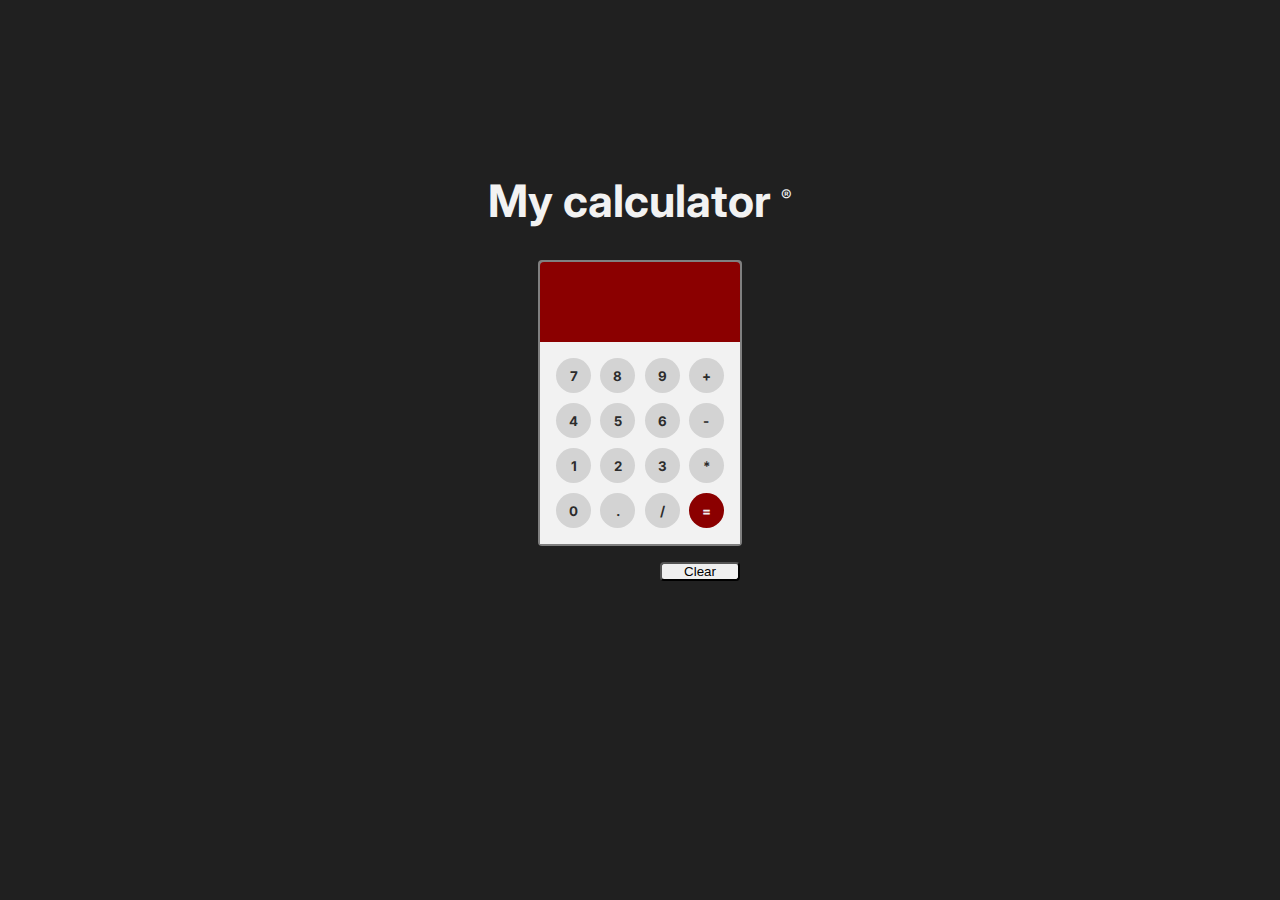
<file: liveJs/index.html>
<!DOCTYPE html>
<html lang="pt-BR">
<head>
    <meta charset="UTF-8">
    <meta name="viewport" content="width=device-width, initial-scale=1.0">
    <link rel="stylesheet" href="style.css">
    <title>My calculator</title>
</head>
<body>  
    <h1>My calculator <span>&reg;</span></h1>
    <main class="calculator">
        <div class="display">
            <button type="button" class="button-clear" onclick="clearAll()">
                Clear
            </button>
            <input value="" type="text" name="display" id="display" disabled>
        </div>

        <div class="buttons">
            <section class="first">
                <button class="button" value="7" onclick="showDisplay(7)">7</button>
                <button class="button" value="8" onclick="showDisplay(8)">8</button>
                <button class="button" value="9" onclick="showDisplay(9)">9</button>
                <button class="button" value="+" onclick="showDisplay('+')">+</button>
            </section>
            <section class="second">
                <button class="button" value="4" onclick="showDisplay(4)">4</button>
                <button class="button" value="5" onclick="showDisplay(5)">5</button>
                <button class="button" value="6" onclick="showDisplay(6)">6</button>
                <button class="button" value="-" onclick="showDisplay('-')">-</button>
            </section>
            <section class="third">
                <button class="button" value="1" onclick="showDisplay(1)">1</button>
                <button class="button" value="2" onclick="showDisplay(2)">2</button>
                <button class="button" value="3" onclick="showDisplay(3)">3</button>
                <button class="button" value="*" onclick="showDisplay('*')">*</button>
            </section>
            <section class="fourth">
                <button class="button" value="0" onclick="showDisplay(0)">0</button>
                <button class="button" value="." onclick="showDisplay('.')">.</button>
                <button class="button" value="/" onclick=" showDisplay('/')">/</button>
                <button class="button equal" value="=" onclick="result()">=</button>
            </section>
        </div>
    </main>

    <script src="script.js"></script>
</body>
</html>
</file>
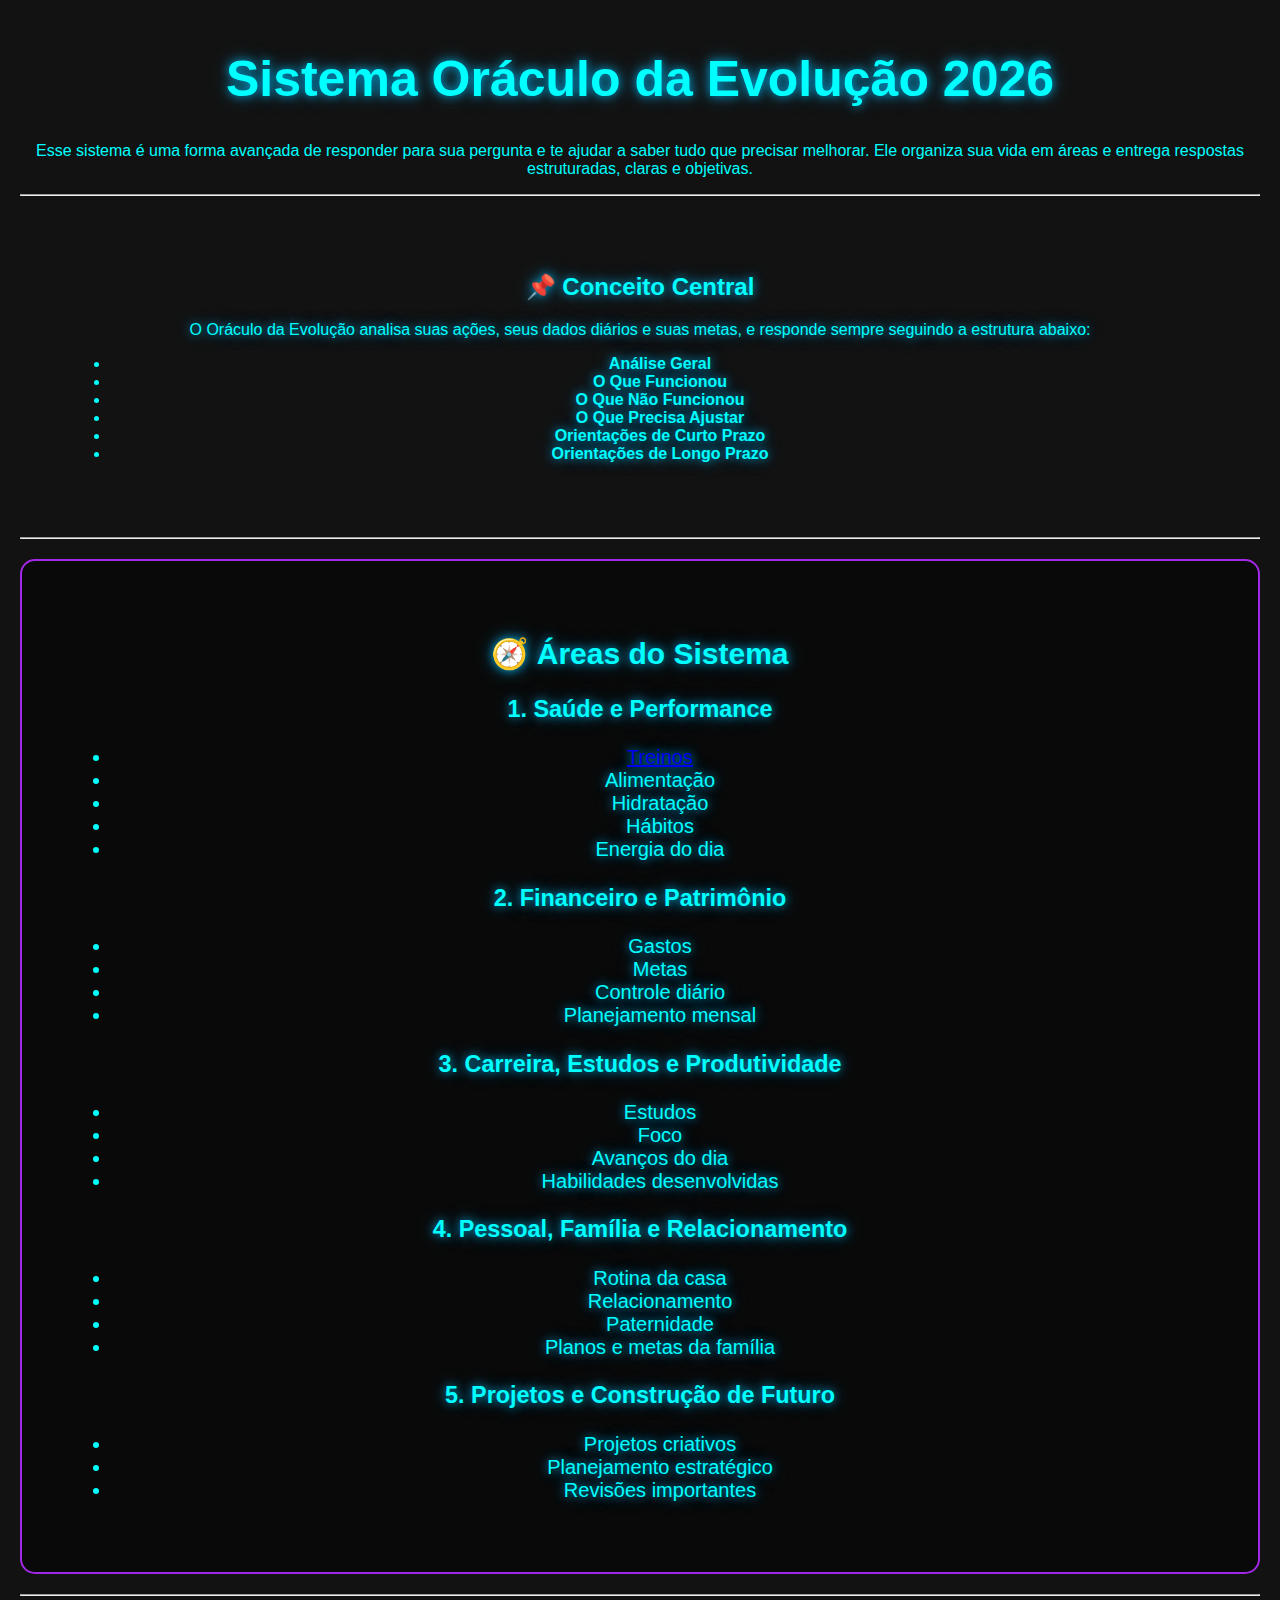
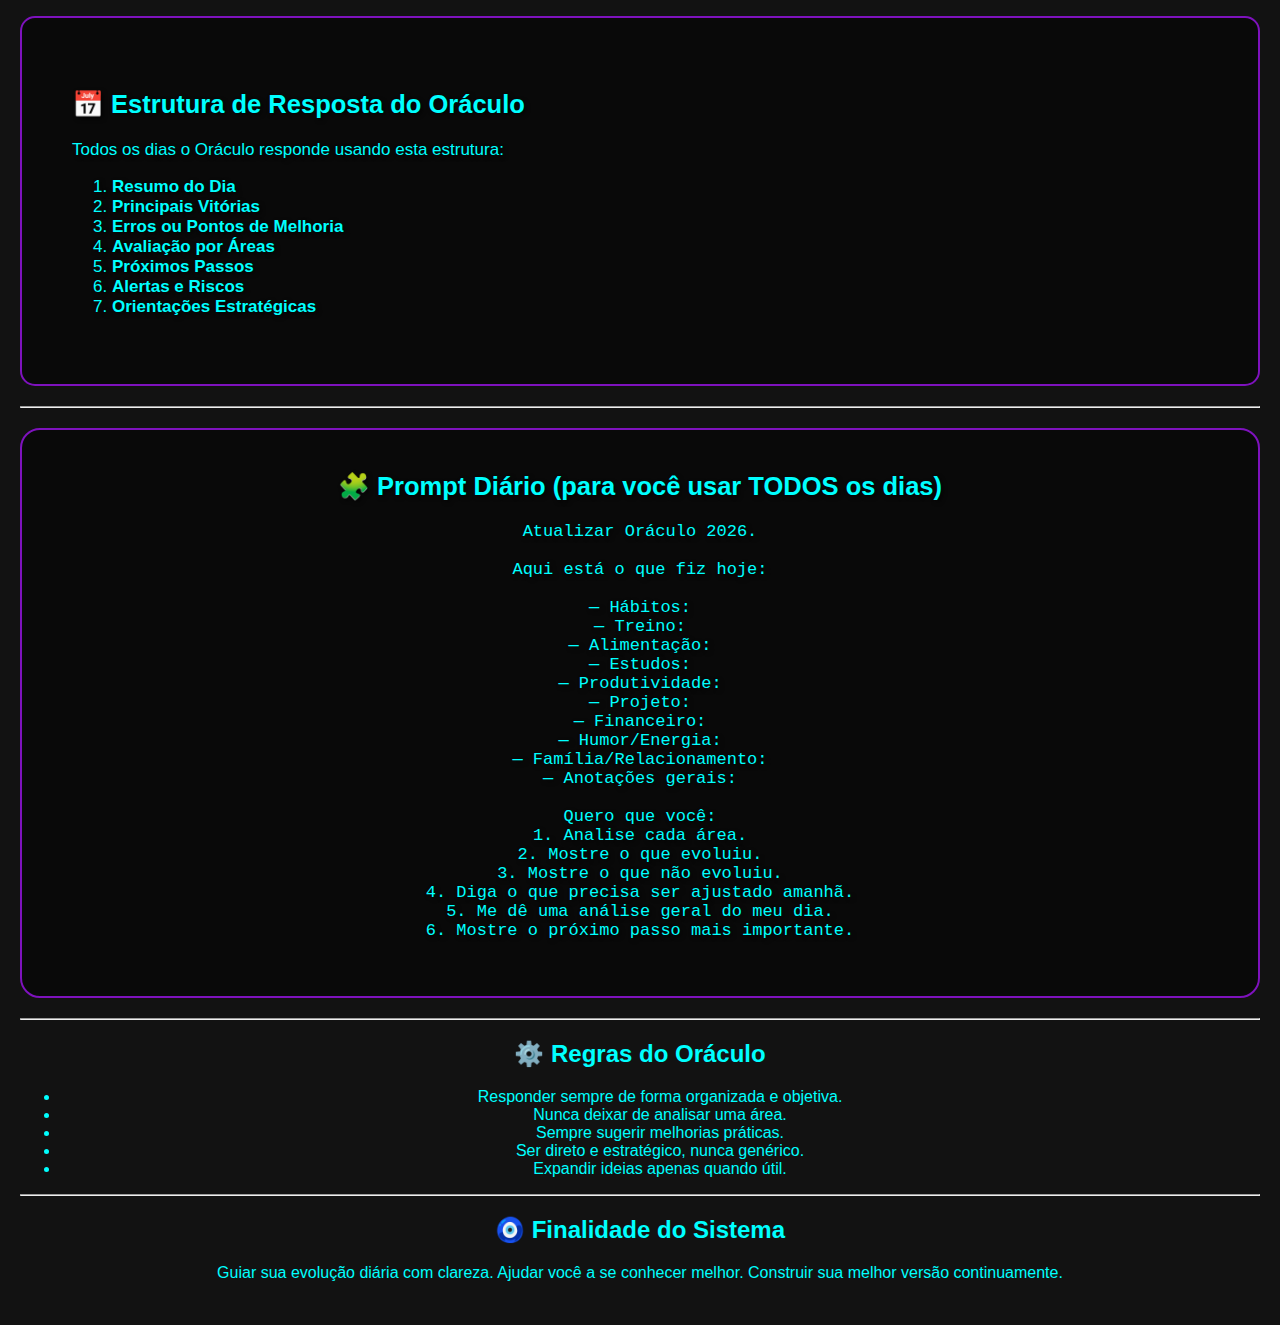
<file: Sistema Oráculo/index.html>
<!DOCTYPE html>
<html lang="en">
<head>
    <meta charset="UTF-8">
    <meta name="viewport" content="width=device-width, initial-scale=1.0">
    <title>Sistema Oráculo</title>
    <link rel="stylesheet" href="sistema.css">
</head>
<body>
    <section id="oracle-system">
    <h1>Sistema Oráculo da Evolução 2026</h1>
    <p>Esse sistema é uma forma avançada de responder para sua pergunta e te ajudar a saber tudo que precisar melhorar. Ele organiza sua vida em áreas e entrega respostas estruturadas, claras e objetivas.</p>
    
    <hr>

    <section id="core-concept" class="ConceitoCentral">
        <h2>📌 Conceito Central</h2>
        <p>O Oráculo da Evolução analisa suas ações, seus dados diários e suas metas, e responde sempre seguindo a estrutura abaixo:</p>
        <ul>
            <li><strong>Análise Geral</strong></li>
            <li><strong>O Que Funcionou</strong></li>
            <li><strong>O Que Não Funcionou</strong></li>
            <li><strong>O Que Precisa Ajustar</strong></li>
            <li><strong>Orientações de Curto Prazo</strong></li>
            <li><strong>Orientações de Longo Prazo</strong></li>
        </ul>
    </section>

    <hr>

    <section id="macro-areas" class="macro-areas">
        <h2>🧭 Áreas do Sistema</h2>

        <h3>1. Saúde e Performance</h3>
        <ul>
            <li> <a href="treino.html">Treinos</a></li>
            <li>Alimentação</li>
            <li>Hidratação</li>
            <li>Hábitos</li>
            <li>Energia do dia</li>
        </ul>

        <h3>2. Financeiro e Patrimônio</h3>
        <ul>
            <li>Gastos</li>
            <li>Metas</li>
            <li>Controle diário</li>
            <li>Planejamento mensal</li>
        </ul>

        <h3>3. Carreira, Estudos e Produtividade</h3>
        <ul>
            <li>Estudos</li>
            <li>Foco</li>
            <li>Avanços do dia</li>
            <li>Habilidades desenvolvidas</li>
        </ul>

        <h3>4. Pessoal, Família e Relacionamento</h3>
        <ul>
            <li>Rotina da casa</li>
            <li>Relacionamento</li>
            <li>Paternidade</li>
            <li>Planos e metas da família</li>
        </ul>

        <h3>5. Projetos e Construção de Futuro</h3>
        <ul>
            <li>Projetos criativos</li>
            <li>Planejamento estratégico</li>
            <li>Revisões importantes</li>
        </ul>
    </section>

    <hr>

    <section id="daily-template" class="respostaOraculo">
        <h2>📅 Estrutura de Resposta do Oráculo</h2>
        <p>Todos os dias o Oráculo responde usando esta estrutura:</p>

        <ol>
            <li><strong>Resumo do Dia</strong></li>
            <li><strong>Principais Vitórias</strong></li>
            <li><strong>Erros ou Pontos de Melhoria</strong></li>
            <li><strong>Avaliação por Áreas</strong></li>
            <li><strong>Próximos Passos</strong></li>
            <li><strong>Alertas e Riscos</strong></li>
            <li><strong>Orientações Estratégicas</strong></li>
        </ol>
    </section>

    <hr>

    <section id="daily-prompt" class="promptDiario">
        <h2>🧩 Prompt Diário (para você usar TODOS os dias)</h2>

        <pre>
Atualizar Oráculo 2026.

Aqui está o que fiz hoje:

— Hábitos:
— Treino:
— Alimentação:
— Estudos:
— Produtividade:
— Projeto:
— Financeiro:
— Humor/Energia:
— Família/Relacionamento:
— Anotações gerais:

Quero que você:
1. Analise cada área.
2. Mostre o que evoluiu.
3. Mostre o que não evoluiu.
4. Diga o que precisa ser ajustado amanhã.
5. Me dê uma análise geral do meu dia.
6. Mostre o próximo passo mais importante.
        </pre>
    </section>

    <hr>

    <section id="rules">
        <h2>⚙️ Regras do Oráculo</h2>
        <ul>
            <li>Responder sempre de forma organizada e objetiva.</li>
            <li>Nunca deixar de analisar uma área.</li>
            <li>Sempre sugerir melhorias práticas.</li>
            <li>Ser direto e estratégico, nunca genérico.</li>
            <li>Expandir ideias apenas quando útil.</li>
        </ul>
    </section>

    <hr>

    <section id="summary">
        <h2>🧿 Finalidade do Sistema</h2>
        <p>Guiar sua evolução diária com clareza.  
        Ajudar você a se conhecer melhor.  
        Construir sua melhor versão continuamente.</p>
    </section>
</section>

</body>
</html>
</file>
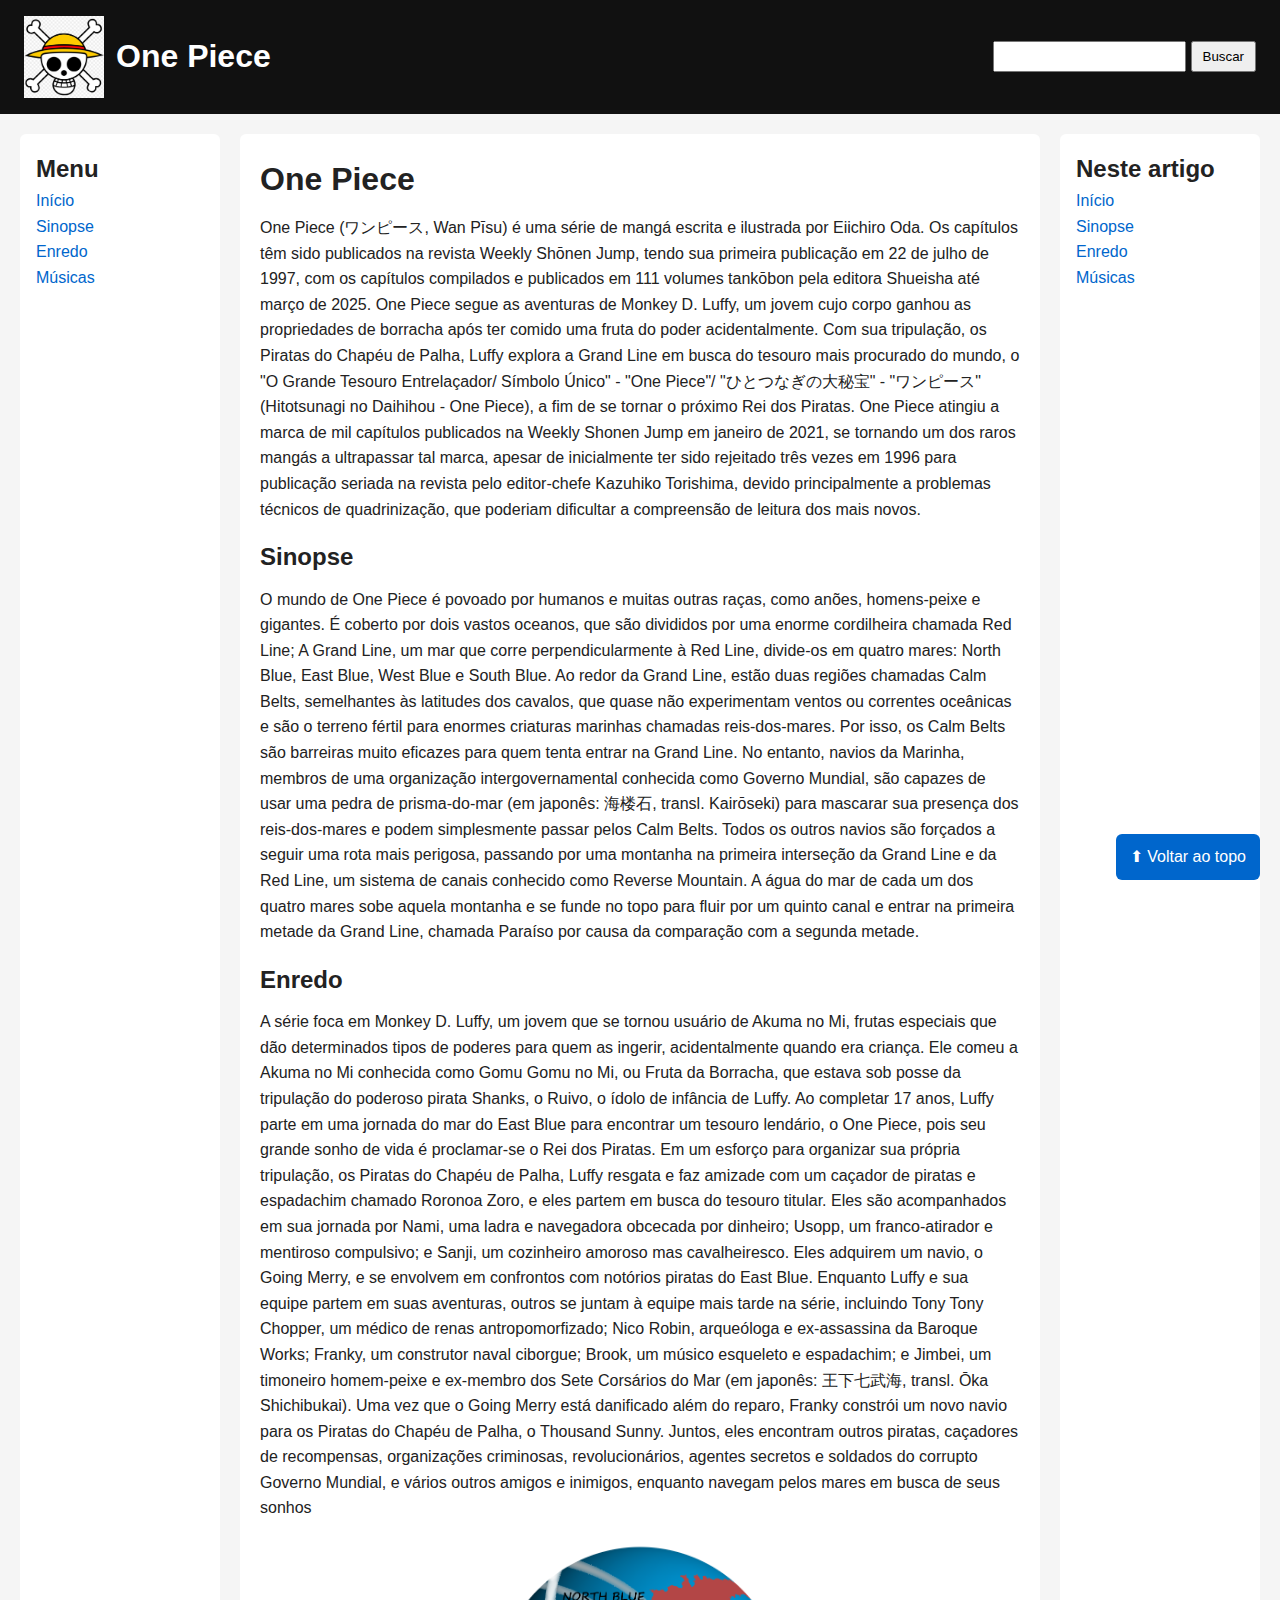
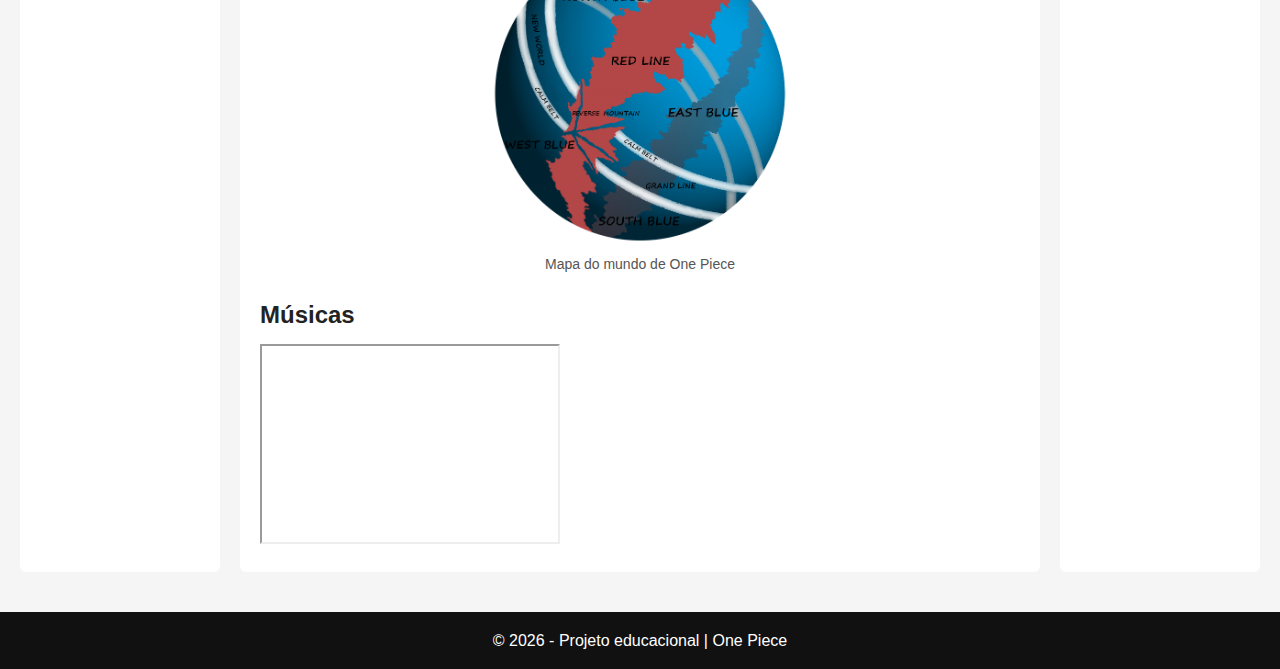
<file: testeWikiDaDio/assets/css/testeDioWikipedia/index.html>
<!DOCTYPE html>
<html lang="pt-BR">
  <head>
    <meta charset="UTF-8" />
    <meta name="viewport" content="width=device-width, initial-scale=1.0" />
    <title>One Piece | Página Principal</title>

    <link rel="stylesheet" href="style.css" />
  </head>

  <body>
    <!-- HEADER -->
    <header id="topo" class="header">
      <div class="logo-area">
        <img
          src="logo-one-piece.png"
          alt="Logo do anime One Piece"
          width="80"
        />
        <h1>One Piece</h1>
      </div>

      <form class="search" role="search">
        <label for="buscar">Buscar no site</label>
        <input id="buscar" type="search" />
        <button type="submit">Buscar</button>
      </form>
    </header>

    <!-- CONTEÚDO PRINCIPAL -->
    <main class="layout">
      <!-- NAVEGAÇÃO LATERAL -->
      <nav class="sidebar" aria-label="Navegação principal">
        <h2>Menu</h2>
        <ul>
          <li><a href="#ancoras">Início</a></li>
          <li><a href="#sinopse">Sinopse</a></li>
          <li><a href="#enredo">Enredo</a></li>
          <li><a href="#musicas">Músicas</a></li>
        </ul>
      </nav>

      <!-- ARTIGO -->
      <article class="content">
        <h1 id="ancoras">One Piece</h1>

        <p>
          One Piece (ワンピース, Wan Pīsu) é uma série de mangá escrita e
          ilustrada por Eiichiro Oda. Os capítulos têm sido publicados na
          revista Weekly Shōnen Jump, tendo sua primeira publicação em 22 de
          julho de 1997, com os capítulos compilados e publicados em 111 volumes
          tankōbon pela editora Shueisha até março de 2025. One Piece segue as
          aventuras de Monkey D. Luffy, um jovem cujo corpo ganhou as
          propriedades de borracha após ter comido uma fruta do poder
          acidentalmente. Com sua tripulação, os Piratas do Chapéu de Palha,
          Luffy explora a Grand Line em busca do tesouro mais procurado do
          mundo, o "O Grande Tesouro Entrelaçador/ Símbolo Único" - "One Piece"/
          "ひとつなぎの大秘宝" - "ワンピース" (Hitotsunagi no Daihihou - One
          Piece), a fim de se tornar o próximo Rei dos Piratas. One Piece
          atingiu a marca de mil capítulos publicados na Weekly Shonen Jump em
          janeiro de 2021, se tornando um dos raros mangás a ultrapassar tal
          marca, apesar de inicialmente ter sido rejeitado três vezes em 1996
          para publicação seriada na revista pelo editor-chefe Kazuhiko
          Torishima, devido principalmente a problemas técnicos de
          quadrinização, que poderiam dificultar a compreensão de leitura dos
          mais novos.
        </p>

        <section>
          <h2 id="sinopse">Sinopse</h2>
          <p>
            O mundo de One Piece é povoado por humanos e muitas outras raças,
            como anões, homens-peixe e gigantes. É coberto por dois vastos
            oceanos, que são divididos por uma enorme cordilheira chamada Red
            Line; A Grand Line, um mar que corre perpendicularmente à Red Line,
            divide-os em quatro mares: North Blue, East Blue, West Blue e South
            Blue. Ao redor da Grand Line, estão duas regiões chamadas Calm
            Belts, semelhantes às latitudes dos cavalos, que quase não
            experimentam ventos ou correntes oceânicas e são o terreno fértil
            para enormes criaturas marinhas chamadas reis-dos-mares. Por isso,
            os Calm Belts são barreiras muito eficazes para quem tenta entrar na
            Grand Line. No entanto, navios da Marinha, membros de uma
            organização intergovernamental conhecida como Governo Mundial, são
            capazes de usar uma pedra de prisma-do-mar (em japonês: 海楼石,
            transl. Kairōseki) para mascarar sua presença dos reis-dos-mares e
            podem simplesmente passar pelos Calm Belts. Todos os outros navios
            são forçados a seguir uma rota mais perigosa, passando por uma
            montanha na primeira interseção da Grand Line e da Red Line, um
            sistema de canais conhecido como Reverse Mountain. A água do mar de
            cada um dos quatro mares sobe aquela montanha e se funde no topo
            para fluir por um quinto canal e entrar na primeira metade da Grand
            Line, chamada Paraíso por causa da comparação com a segunda metade.
          </p>
        </section>

        <section>
          <h2 id="enredo">Enredo</h2>
          <p>
            A série foca em Monkey D. Luffy, um jovem que se tornou usuário de
            Akuma no Mi, frutas especiais que dão determinados tipos de poderes
            para quem as ingerir, acidentalmente quando era criança. Ele comeu a
            Akuma no Mi conhecida como Gomu Gomu no Mi, ou Fruta da Borracha,
            que estava sob posse da tripulação do poderoso pirata Shanks, o
            Ruivo, o ídolo de infância de Luffy. Ao completar 17 anos, Luffy
            parte em uma jornada do mar do East Blue para encontrar um tesouro
            lendário, o One Piece, pois seu grande sonho de vida é proclamar-se
            o Rei dos Piratas. Em um esforço para organizar sua própria
            tripulação, os Piratas do Chapéu de Palha, Luffy resgata e faz
            amizade com um caçador de piratas e espadachim chamado Roronoa Zoro,
            e eles partem em busca do tesouro titular. Eles são acompanhados em
            sua jornada por Nami, uma ladra e navegadora obcecada por dinheiro;
            Usopp, um franco-atirador e mentiroso compulsivo; e Sanji, um
            cozinheiro amoroso mas cavalheiresco. Eles adquirem um navio, o
            Going Merry, e se envolvem em confrontos com notórios piratas do
            East Blue. Enquanto Luffy e sua equipe partem em suas aventuras,
            outros se juntam à equipe mais tarde na série, incluindo Tony Tony
            Chopper, um médico de renas antropomorfizado; Nico Robin, arqueóloga
            e ex-assassina da Baroque Works; Franky, um construtor naval
            ciborgue; Brook, um músico esqueleto e espadachim; e Jimbei, um
            timoneiro homem-peixe e ex-membro dos Sete Corsários do Mar (em
            japonês: 王下七武海, transl. Ōka Shichibukai). Uma vez que o Going
            Merry está danificado além do reparo, Franky constrói um novo navio
            para os Piratas do Chapéu de Palha, o Thousand Sunny. Juntos, eles
            encontram outros piratas, caçadores de recompensas, organizações
            criminosas, revolucionários, agentes secretos e soldados do corrupto
            Governo Mundial, e vários outros amigos e inimigos, enquanto navegam
            pelos mares em busca de seus sonhos
          </p>
        </section>

        <figure>
          <img
            src="mundo-one-piece.png"
            alt="Mapa do mundo de One Piece"
            width="300"
          />
          <figcaption>Mapa do mundo de One Piece</figcaption>
        </figure>

        <section>
          <h2 id="musicas">Músicas</h2>

          <iframe
            width="300"
            height="200"
            src="https://www.youtube.com/embed/5QormbKxYiI"
            title="Abertura de One Piece"
            allowfullscreen
          ></iframe>
        </section>
      </article>

      <!-- ÂNCORAS -->
      <nav class="anchors" aria-label="Navegação do artigo">
        <h2>Neste artigo</h2>
        <ul>
          <li><a href="#ancoras">Início</a></li>
          <li><a href="#sinopse">Sinopse</a></li>
          <li><a href="#enredo">Enredo</a></li>
          <li><a href="#musicas">Músicas</a></li>
        </ul>
      </nav>
    </main>

    <!-- BOTÃO VOLTAR AO TOPO -->
    <a href="#topo" class="btn-topo" aria-label="Voltar ao topo da página">
      ⬆ Voltar ao topo
    </a>

    <!-- FOOTER -->
    <footer class="footer">
      <p>© 2026 - Projeto educacional | One Piece</p>
    </footer>
  </body>
</html>
</file>
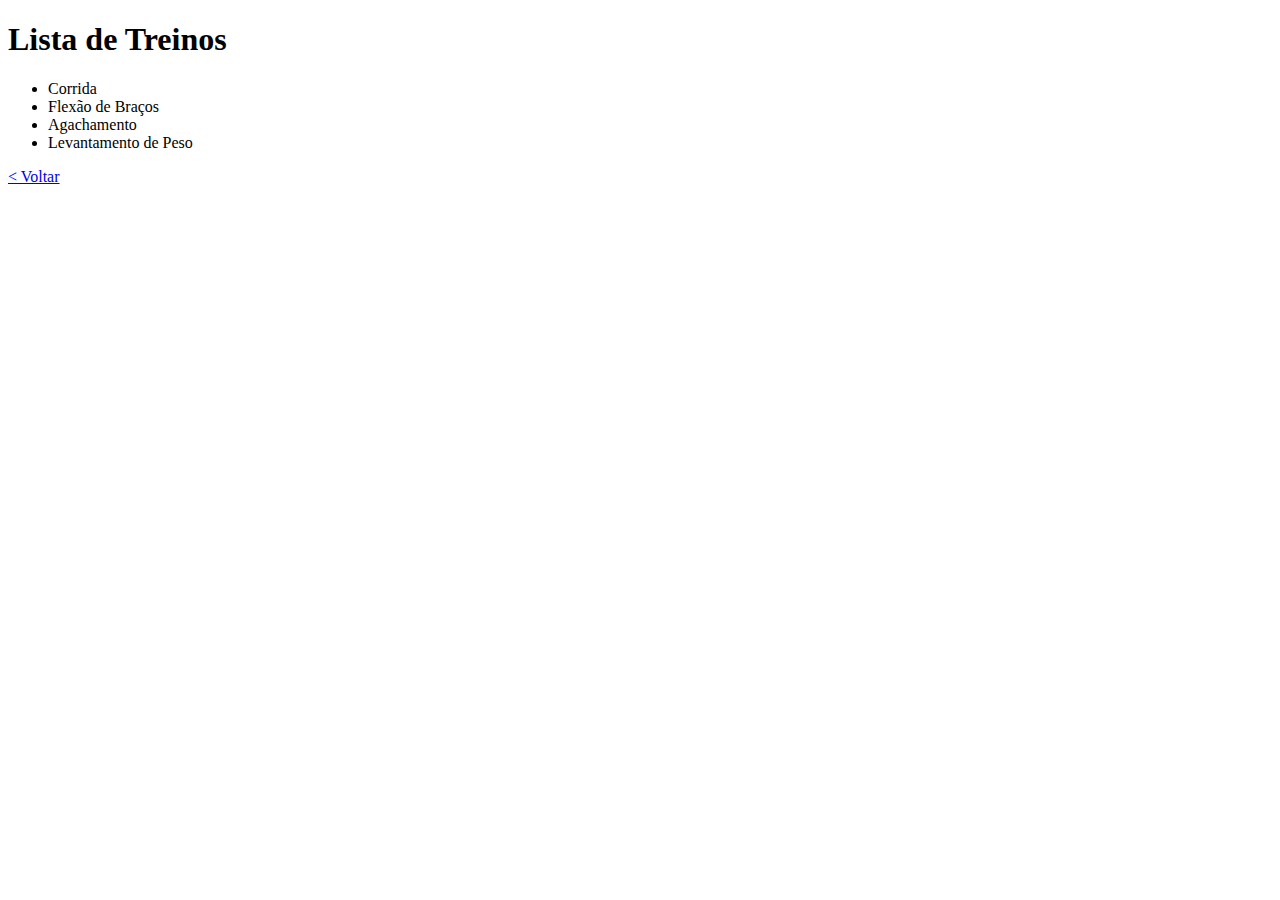
<file: Sistema Oráculo/treino.html>
<!DOCTYPE html>
<html lang="pt-BR">
<head>
    <meta charset="UTF-8">
    <meta name="viewport" content="width=device-width, initial-scale=1.0">
    <title>Lista de Treinos</title>
</head>
<body>
    <h1>Lista de Treinos</h1>
    <ul>
        <li>Corrida</li>
        <li>Flexão de Braços</li>
        <li>Agachamento</li>
        <li>Levantamento de Peso</li>
    </ul>
    <a href="index.html"> < Voltar </a>
</body>
</html>
</file>
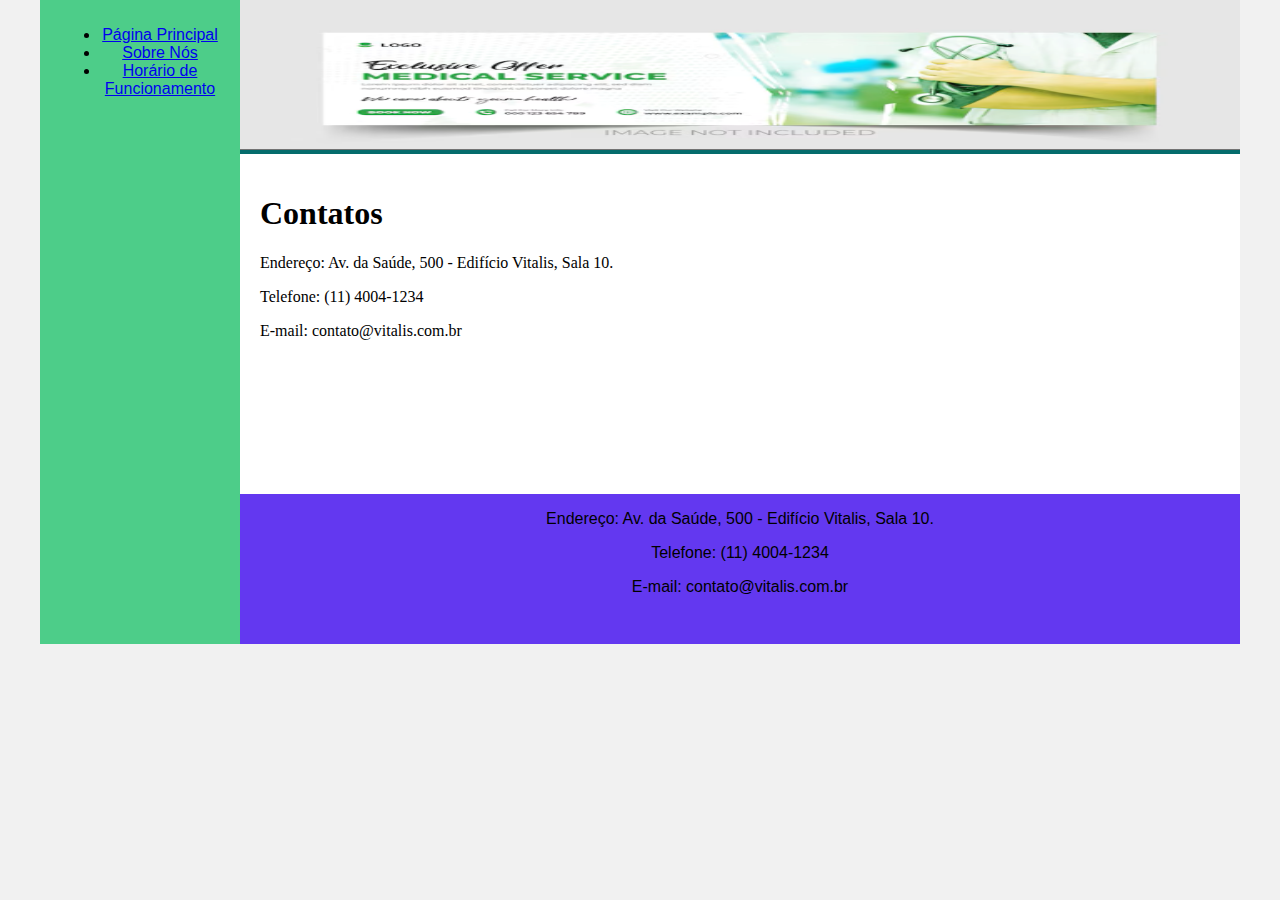
<file: Portfolio/desafio dio/contatos.html>
<!DOCTYPE html>
<html lang="pt-BR">
<head>
    <meta charset="UTF-8">
    <meta http-equiv="X-UA-Compatible" content="IE=edge">
    <meta name="viewport" content="width=device-width, initial-scale=1.0">
    <title>Contatos</title>
    <link rel="stylesheet" href="base.css">
</head>
<body>
   <div class="wrapper">
      <nav class="menu">
         <ul>
            <li><a href="paginaPricipal.html">Página Principal</a></li>
            <li><a href="sobreClinica.html"> Sobre Nós</a></li>
            <li><a href="horarioDeFuncionamento.html">Horário de Funcionamento</a></li>
         </ul>
      </nav>
      <main class="main">

         <header class="header">
            <img src="clinica1.png" width="1000" height="150" alt="Centro Médico Vitalis">
         </header>

         <section class="content">
            <h1>Contatos</h1>
            <p>Endereço: Av. da Saúde, 500 - Edifício Vitalis, Sala 10.</p>
            <p>Telefone: (11) 4004-1234</p>
            <p>E-mail: contato@vitalis.com.br</p>
         </section>

         <footer class="footer">
            <p>Endereço: Av. da Saúde, 500 - Edifício Vitalis, Sala 10.</p>
            <p>Telefone: (11) 4004-1234</p>
            <p>E-mail: contato@vitalis.com.br</p>
         </footer>

      </main>

   </div>
</body>
</html>
</file>
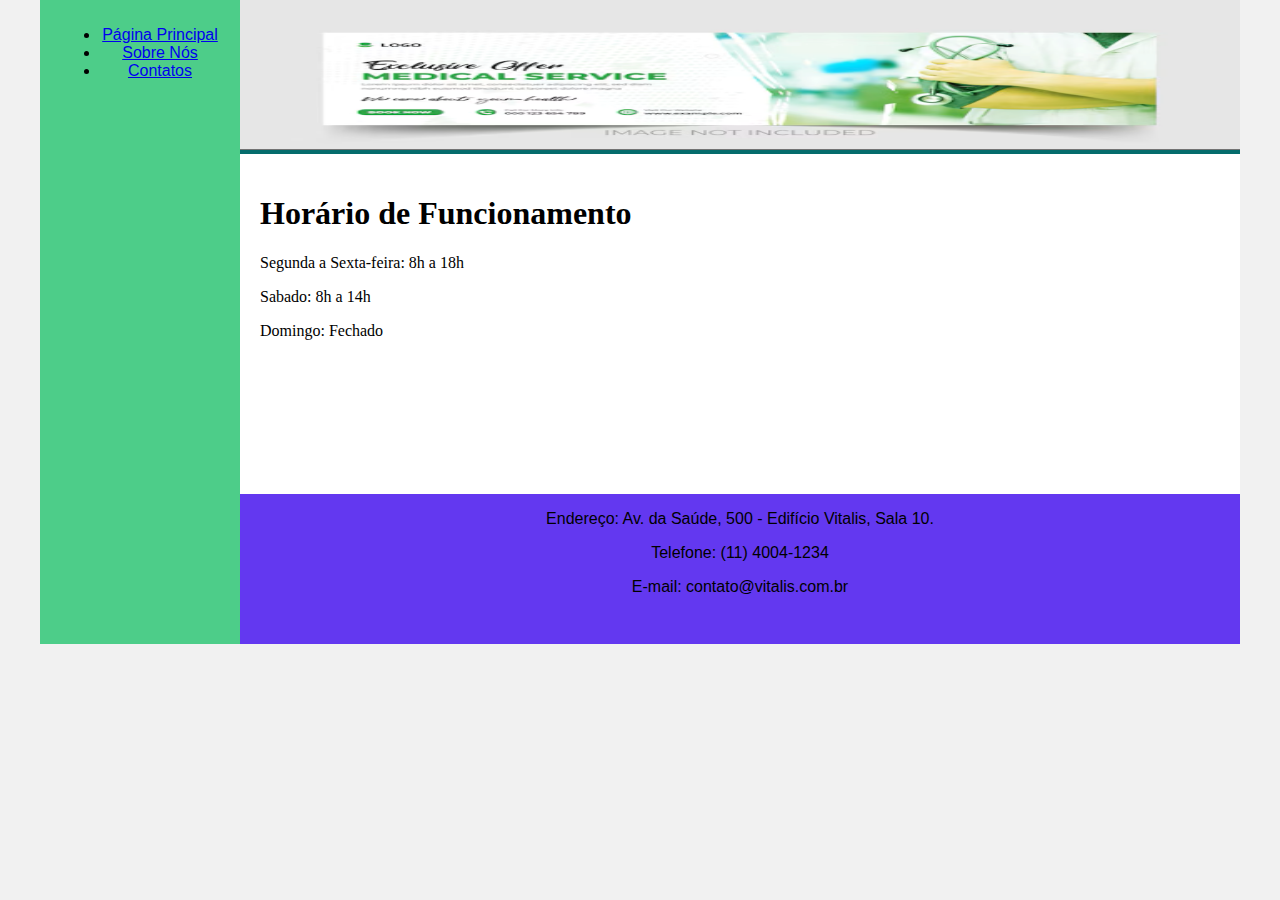
<file: Portfolio/desafio dio/horarioDeFuncionamento.html>
<!DOCTYPE html>
<html lang="pt-BR">
<head>
    <meta charset="UTF-8">
    <meta http-equiv="X-UA-Compatible" content="IE=edge">
    <meta name="viewport" content="width=device-width, initial-scale=1.0">
    <title>Horário de Funcionamento</title>
    <link rel="stylesheet" href="base.css">
</head>
<body>
   <div class="wrapper">
      <nav class="menu">
         <ul>
            <li><a href="paginaPricipal.html">Página Principal</a></li>
            <li><a href="sobreClinica.html"> Sobre Nós</a></li>
            <li><a href="contatos.html">Contatos</a></li>
         </ul>
      </nav>
      <main class="main">

         <header class="header">
            <img src="clinica1.png" width="1000" height="150" alt="Centro Médico Vitalis">
         </header>

         <section class="content">
            <h1>Horário de Funcionamento</h1>
            <p>Segunda a Sexta-feira: 8h a 18h</p>
            <p>Sabado: 8h a 14h</p>
            <p>Domingo: Fechado</p>
         </section>

         <footer class="footer">
            <p>Endereço: Av. da Saúde, 500 - Edifício Vitalis, Sala 10.</p>
            <p>Telefone: (11) 4004-1234</p>
            <p>E-mail: contato@vitalis.com.br</p>
         </footer>

      </main>

   </div>
</body>
</html>
</file>
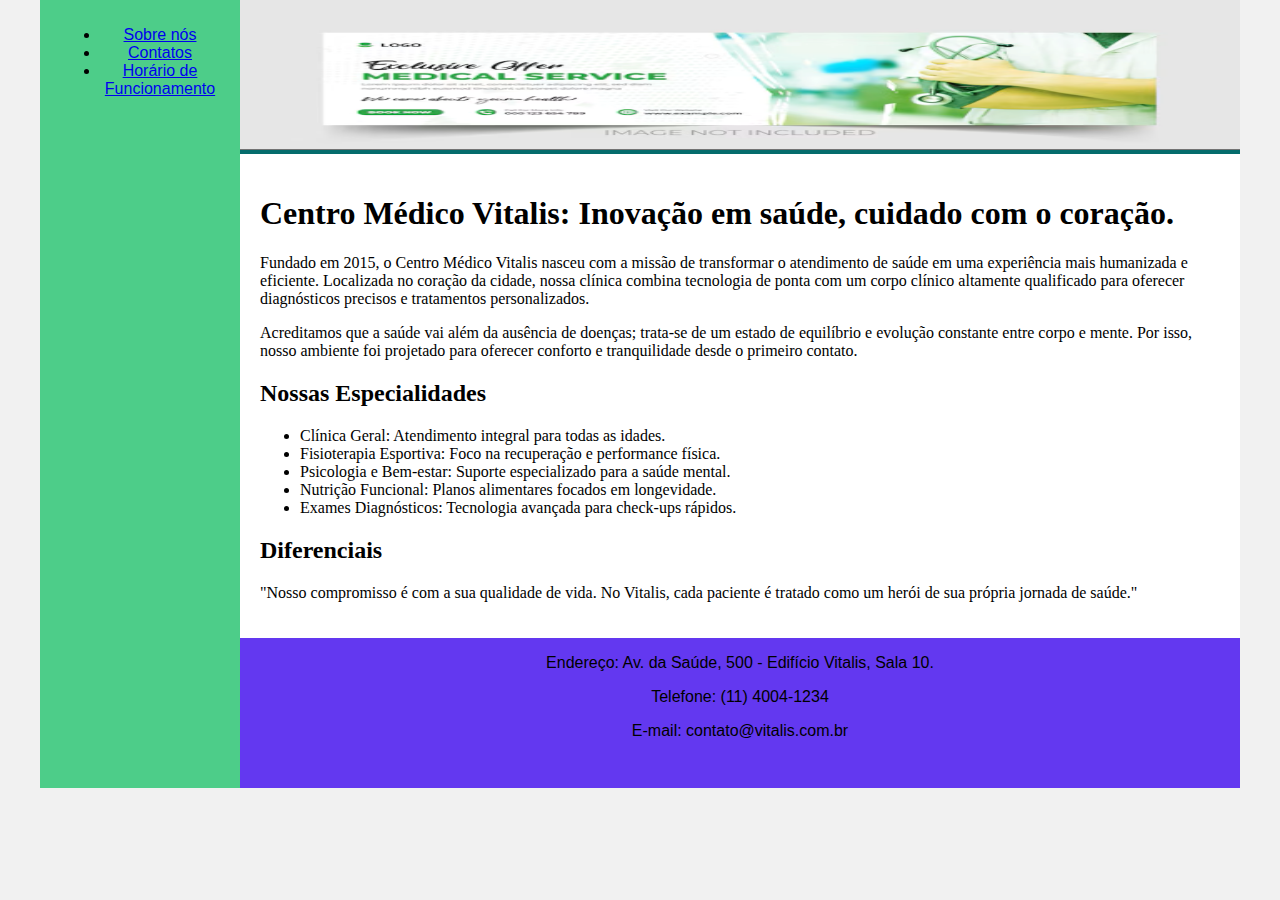
<file: Portfolio/desafio dio/paginaPricipal.html>
<!DOCTYPE html>
<html lang="pt-BR">
<head>
    <meta charset="UTF-8">
    <meta http-equiv="X-UA-Compatible" content="IE=edge">
    <meta name="viewport" content="width=device-width, initial-scale=1.0">
    <title>Página Principal</title>
    <link rel="stylesheet" href="base.css">
</head>

<body>
    <div class="wrapper">

        <nav class="menu">
            <ul>
                <li><a href="sobreClinica.html">Sobre nós</a></li>
                <li><a href="contatos.html">Contatos</a></li>
                <li><a href="horarioDeFuncionamento.html">Horário de Funcionamento</a></li>
            </ul>
        </nav>

        <main class="main">

            <header class="header">
                <img src="clinica1.png" width="1000" height="150" alt="Imagem da Clínica Vitalis">
            </header>

            <section class="content">
                <h1>
                    <strong>Centro Médico Vitalis:</strong>
                    Inovação em saúde, cuidado com o coração.
                </h1>

                <p>
                    Fundado em 2015, o Centro Médico Vitalis nasceu com a missão de transformar
                    o atendimento de saúde em uma experiência mais humanizada e eficiente.
                    Localizada no coração da cidade, nossa clínica combina tecnologia de ponta
                    com um corpo clínico altamente qualificado para oferecer diagnósticos precisos
                    e tratamentos personalizados.
                </p>

                <p>
                    Acreditamos que a saúde vai além da ausência de doenças; trata-se de um estado
                    de equilíbrio e evolução constante entre corpo e mente. Por isso, nosso ambiente
                    foi projetado para oferecer conforto e tranquilidade desde o primeiro contato.
                </p>

                <h2>Nossas Especialidades</h2>

                <ul>
                    <li>Clínica Geral: Atendimento integral para todas as idades.</li>
                    <li>Fisioterapia Esportiva: Foco na recuperação e performance física.</li>
                    <li>Psicologia e Bem-estar: Suporte especializado para a saúde mental.</li>
                    <li>Nutrição Funcional: Planos alimentares focados em longevidade.</li>
                    <li>Exames Diagnósticos: Tecnologia avançada para check-ups rápidos.</li>
                </ul>

                <section class="diferenciais">
                    <h2>Diferenciais</h2>
                    <p>
                        "Nosso compromisso é com a sua qualidade de vida.
                        No Vitalis, cada paciente é tratado como um herói
                        de sua própria jornada de saúde."
                    </p>
                </section>
            </section>

            <footer class="footer">
                <p>Endereço: Av. da Saúde, 500 - Edifício Vitalis, Sala 10.</p>
                <p>Telefone: (11) 4004-1234</p>
                <p>E-mail: contato@vitalis.com.br</p>
            </footer>

        </main>

    </div>
</body>
</html>
</file>
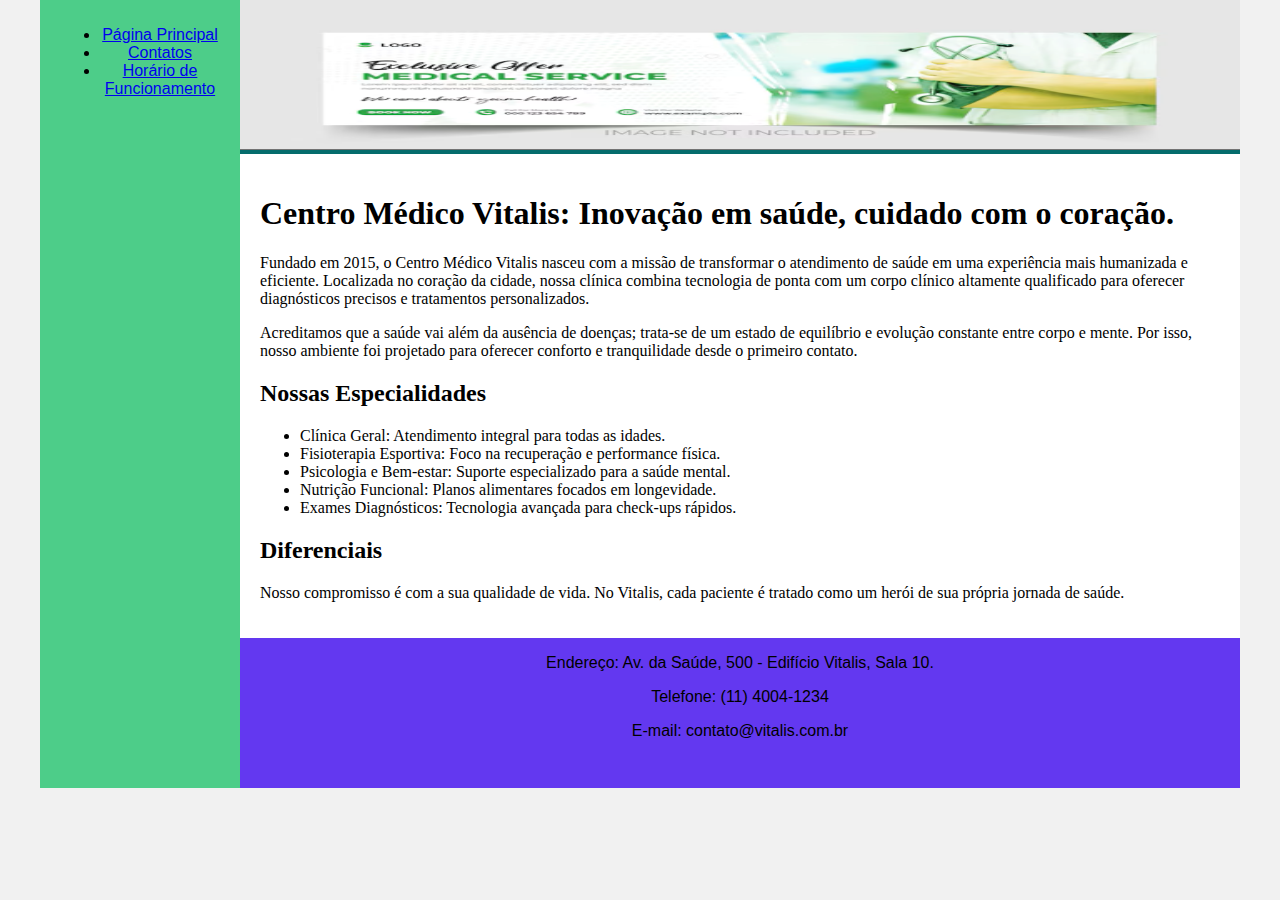
<file: Portfolio/desafio dio/sobreClinica.html>
<!DOCTYPE html>
<html lang="pt-BR">
<head>
   <meta charset="UTF-8">
   <meta http-equiv="X-UA-Compatible" content="IE=edge">
   <meta name="viewport" content="width=device-width, initial-scale=1.0">
   <title>Sobre Nós</title>
   <link rel="stylesheet" href="base.css">
</head>

<body>
   <div class="wrapper">

      <nav class="menu">
         <ul>
            <li><a href="paginaPricipal.html">Página Principal</a></li>
            <li><a href="contatos.html">Contatos</a></li>
            <li><a href="horarioDeFuncionamento.html">Horário de Funcionamento</a></li>
         </ul>
      </nav>

      <main class="main">

         <header class="header">
            <img src="clinica1.png" width="1000" height="150" alt="Centro Médico Vitalis">
         </header>

         <section class="content">
            <h1>
               <strong>Centro Médico Vitalis:</strong>
               Inovação em saúde, cuidado com o coração.
            </h1>

            <p>
               Fundado em 2015, o Centro Médico Vitalis nasceu com a missão de transformar
               o atendimento de saúde em uma experiência mais humanizada e eficiente.
               Localizada no coração da cidade, nossa clínica combina tecnologia de ponta
               com um corpo clínico altamente qualificado para oferecer diagnósticos precisos
               e tratamentos personalizados.
            </p>

            <p>
               Acreditamos que a saúde vai além da ausência de doenças; trata-se de um estado
               de equilíbrio e evolução constante entre corpo e mente. Por isso, nosso ambiente
               foi projetado para oferecer conforto e tranquilidade desde o primeiro contato.
            </p>

            <h2>Nossas Especialidades</h2>

            <ul>
               <li>Clínica Geral: Atendimento integral para todas as idades.</li>
               <li>Fisioterapia Esportiva: Foco na recuperação e performance física.</li>
               <li>Psicologia e Bem-estar: Suporte especializado para a saúde mental.</li>
               <li>Nutrição Funcional: Planos alimentares focados em longevidade.</li>
               <li>Exames Diagnósticos: Tecnologia avançada para check-ups rápidos.</li>
            </ul>

            <section class="diferenciais">
               <h2>Diferenciais</h2>
               <p>
                  Nosso compromisso é com a sua qualidade de vida.
                  No Vitalis, cada paciente é tratado como um herói
                  de sua própria jornada de saúde.
               </p>
            </section>
         </section>

         <footer class="footer">
            <p>Endereço: Av. da Saúde, 500 - Edifício Vitalis, Sala 10.</p>
            <p>Telefone: (11) 4004-1234</p>
            <p>E-mail: contato@vitalis.com.br</p>
         </footer>

      </main>

   </div>
</body>
</html>
</file>
<file: liveJs/style.css>
@import url('htpps://fonts.googleapis.com/css2?family=inter:wght@700&display=swap');

*{
    padding: 0;
    margin: 0;
    box-sizing: border-box;
}

body{
    display: flex;
    flex-direction: column;
    justify-content: center;
    align-items: center;
    background-color: #202020;
    height: 80vh;
    font-family: 'inter', sans-serif;
}

h1{
    color: #f2f2f2;
    margin-bottom: 2rem;
    font-size: 2.8em;
}

span {
    font-size: 1rem;
    font-weight: normal;
    vertical-align: super;
}
.calculator{
    display: flex;
    flex-direction: column;
    background-color: grey;
    padding: 2px;
    border-radius: 4px;
}

#display {
    width: 200px;
    height:  100px;
    background-color: darkred;
    color: grey;
    border: none;
    border-top-left-radius: 4px;
    border-top-right-radius: 4px;
    text-align: end;
    padding: 1rem;
    font-size: 22pt;
    font-weight: bolder;
}
.buttons{
    padding: 1rem;
    background-color: #f2f2f2;
    margin-top: -20px;
}

section{
    display: flex;
    justify-content: space-between;
    margin-bottom: 10px;
}

.fourth{
    margin-bottom: 0;
}

.button {
    width: 35px;
    height: 35px;
    border-radius: 50%;
    background-color: lightgrey;
    color: #2c2c2c;
    border: none;
    font-weight: bolder;
    font-family: 'inter', sans-serif;
    cursor: pointer;
}

.button:hover{ 
    background-color: grey;
    color: #f2f2f2;
    transition: .2s;
}

.button-clear {
    position: absolute;
    margin-left:120px ;
    margin-top: 300px;
    border-radius: 4px;
    width: 80px;
}

.equal{
    background-color: darkred;
    color: #f2f2f2;
}

.equal:hover{
    background-color: red;
    transition: .2s;
}
</file>
<file: Sistema Oráculo/sistema.css>
body{
    font-family: 'Roboto', sans-serif; 
    background-color: #121212 ;   
    border-color: #00BFFF;
    color: #00FFFF;
    text-align: center  ;
    margin: 50px 20px 20px 20px ;
    /* background-repeat: no-repeat; */

    /* Faz a imagem cobrir todo o fundo, cortando o que for necessário para manter a proporção */
    background-size: cover; 

    /* Fixa a imagem no local, de modo que ela não role junto com o conteúdo */
    background-attachment: fixed; 
}

h1{
    text-shadow: 0 0 10px rgba(0, 191, 255, 0.8), 0 0 20px rgba(0, 191, 255, 0.4);
    font-size: 50px ;
    color: #00FFFF;
    text-shadow: 0 0 10px rgba(0, 191, 255, 0.8), 0 0 20px rgba(0, 191, 255, 0.4);
}
.ConceitoCentral{
    color: #00FFFF;
    text-shadow: 0 0 10px rgba(0, 191, 255, 0.8), 0 0 20px rgba(0, 191, 255, 0.4);    
    min-height: 10vh;
    padding: 50px;
    
}

.macro-areas{
      font-size: 20px ;
    color: #00FFFF;
    text-shadow: 0 0 10px rgba(0, 191, 255, 0.8), 0 0 20px rgba(0, 191, 255, 0.4);
    margin: 20px 0px 20px 0px ;
    padding: 20px ;
    border: 2px solid rgb(160, 40, 230);
    border-radius: 15px ;
    background-color: rgb(0, 0, 0, 0.5) ;
    text-shadow: 0 0 10px rgba(0, 191, 255, 0.8), 0 0 20px rgba(0, 191, 255, 0.4);    
    min-height: 10vh;
    padding: 50px;
    text-align: center  ;
}

.respostaOraculo{
    text-shadow: 0 0 10px rgba(0, 191, 255, 0.8), 0 0 20px rgba(0, 191, 255, 0.4);    
    font-size: 17px ;
    color: #00FFFF;
    text-shadow: 2px 2px 4px #000000b3  ;
    margin: 20px 0px 20px 0px ;
    padding: 20px ;
    border: 2px solid rgb(126, 18, 189);
    border-radius: 15px ;
    background-color: rgb(0, 0, 0, 0.5) ;
    text-align: justify ;
    min-height: 10vh;
    padding: 50px;
}

.promptDiario {
    text-shadow: 0 0 10px rgba(0, 191, 255, 0.8), 0 0 20px rgba(0, 191, 255, 0.4);
    text-align: center;
    font-size: 17px;
    color: #00FFFF;
    border: 2px solid rgb(126, 18, 189);
    text-shadow: 2px 2px 4px #000000b3  ;
    margin: 20px 0px 20px 0px ;
    padding: 20px ; 
    border-radius: 20px ; /*Arrendoda as bordas */
    background-color: rgb(0, 0, 0, 0.5) ;

    /*  
    text-align: justify ;
    min-height: 10vh;
    padding: 50px; */
}
</file>
<file: testeWikiDaDio/assets/css/testeDioWikipedia/style.css>
* {
  margin: 0;
  padding: 0;
  box-sizing: border-box;
}

body {
  font-family: Arial, Helvetica, sans-serif;
  background-color: #f5f5f5;
  color: #222;
  line-height: 1.6;
}

/* HEADER */
.header {
  background-color: #111;
  color: #fff;
  padding: 16px 24px;
  display: flex;
  justify-content: space-between;
  align-items: center;
}

.logo-area {
  display: flex;
  align-items: center;
  gap: 12px;
}

.search label {
  position: absolute;
  left: -9999px;
}

.search input {
  padding: 6px;
}

.search button {
  padding: 6px 10px;
  cursor: pointer;
}

/* LAYOUT */
.layout {
  display: grid;
  grid-template-columns: 200px 1fr 200px;
  gap: 20px;
  padding: 20px;
}

/* SIDEBAR */
.sidebar,
.anchors {
  background-color: #fff;
  padding: 16px;
  border-radius: 6px;
}

.sidebar ul,
.anchors ul {
  list-style: none;
}

.sidebar a,
.anchors a {
  text-decoration: none;
  color: #0066cc;
}

.sidebar a:hover,
.anchors a:hover {
  text-decoration: underline;
}

/* CONTEÚDO */
.content {
  background-color: #fff;
  padding: 20px;
  border-radius: 6px;
}

.content h1,
.content h2 {
  margin-bottom: 10px;
}

.content p {
  margin-bottom: 16px;
}

/* FIGURE */
figure {
  margin: 20px 0;
  text-align: center;
}

figcaption {
  font-size: 14px;
  color: #555;
}

/* BOTÃO TOPO */
.btn-topo {
  position: fixed;
  bottom: 20px;
  right: 20px;
  background-color: #0066cc;
  color: #fff;
  padding: 10px 14px;
  border-radius: 6px;
  text-decoration: none;
}

.btn-topo:hover {
  background-color: #004999;
}

/* FOOTER */
.footer {
  background-color: #111;
  color: #fff;
  text-align: center;
  padding: 16px;
  margin-top: 20px;
}
</file>
<file: Portfolio/desafio dio/base.css>
html, body {
    margin: 0;
}
body {
    background-color: #f1f1f1;
    display: flex;
    justify-content: center;
}

.wrapper {
    width: 1200px;
    display: flex;
    margin: 0 auto;
    background-color: aquamarine;
}
.main {
    display: flex;
    flex-flow: column;
    width: 85%;
}
.menu {
    text-align: center;
    font-family: "Open Sans", sans-serif;
    width: 15%;
    background-color: rgba(20, 146, 47, 0.459);
    padding: 10px 20px 0px;

}
.header {
    background-color: rgb(5, 108, 108);
    min-height: 150px;
}
.content {
    background-color: white;
    min-height: 300px;
    padding: 20px;
}
.footer {
    text-align: center;
    font-size: medium;
    font-family: 'Franklin Gothic Medium', 'Arial Narrow', Arial, sans-serif;
    background-color: rgb(99, 56, 240);
    min-height: 150px;
}
</file>
